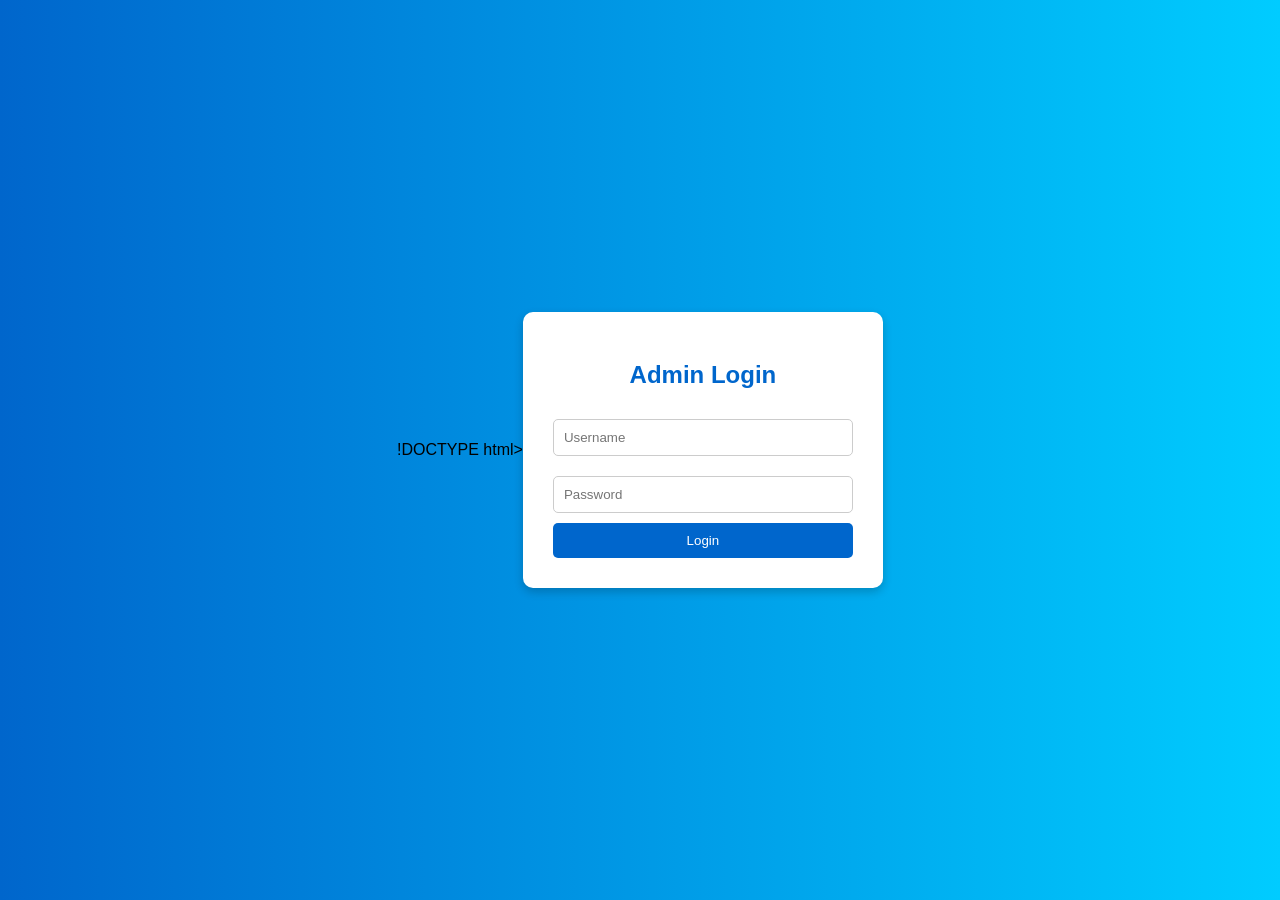
<file: admin.html>
!DOCTYPE html>
<html lang="en">
<head>
  <meta charset="UTF-8">
  <title>AQMA Pak Airways - Admin Login</title>
  <style>
    body {
      font-family: Arial, sans-serif;
      background: linear-gradient(to right, #0066cc, #00ccff);
      display: flex;
      justify-content: center;
      align-items: center;
      height: 100vh;
      margin: 0;
    }
    .login-box {
      background: #fff;
      padding: 30px;
      border-radius: 10px;
      box-shadow: 0px 4px 10px rgba(0,0,0,0.2);
      width: 300px;
      text-align: center;
    }
    .login-box h2 {
      margin-bottom: 20px;
      color: #0066cc;
    }
    .login-box input {
      width: 100%;
      padding: 10px;
      margin: 10px 0;
      border: 1px solid #ccc;
      border-radius: 5px;
    }
    .login-box button {
      width: 100%;
      padding: 10px;
      background: #0066cc;
      color: #fff;
      border: none;
      border-radius: 5px;
      cursor: pointer;
    }
    .login-box button:hover {
      background: #004c99;
    }
  </style>
</head>
<body>
  <div class="login-box">
    <h2>Admin Login</h2>
    <input type="text" id="username" placeholder="Username" required>
    <input type="password" id="password" placeholder="Password" required>
    <button onclick="validateLogin()">Login</button>
  </div>

  <script>
    function validateLogin() {
      const user = document.getElementById("username").value;
      const pass = document.getElementById("password").value;

      // Demo credentials
      if(user === "aqmaAdmin" && pass === "pakAirways2026") {
        alert("Login successful!");
        window.location.href = "admin_dashboard.html"; // redirect
      } else {
        alert("Invalid username or password!");
      }
    }
  </script>
</body>
</html>
</file>
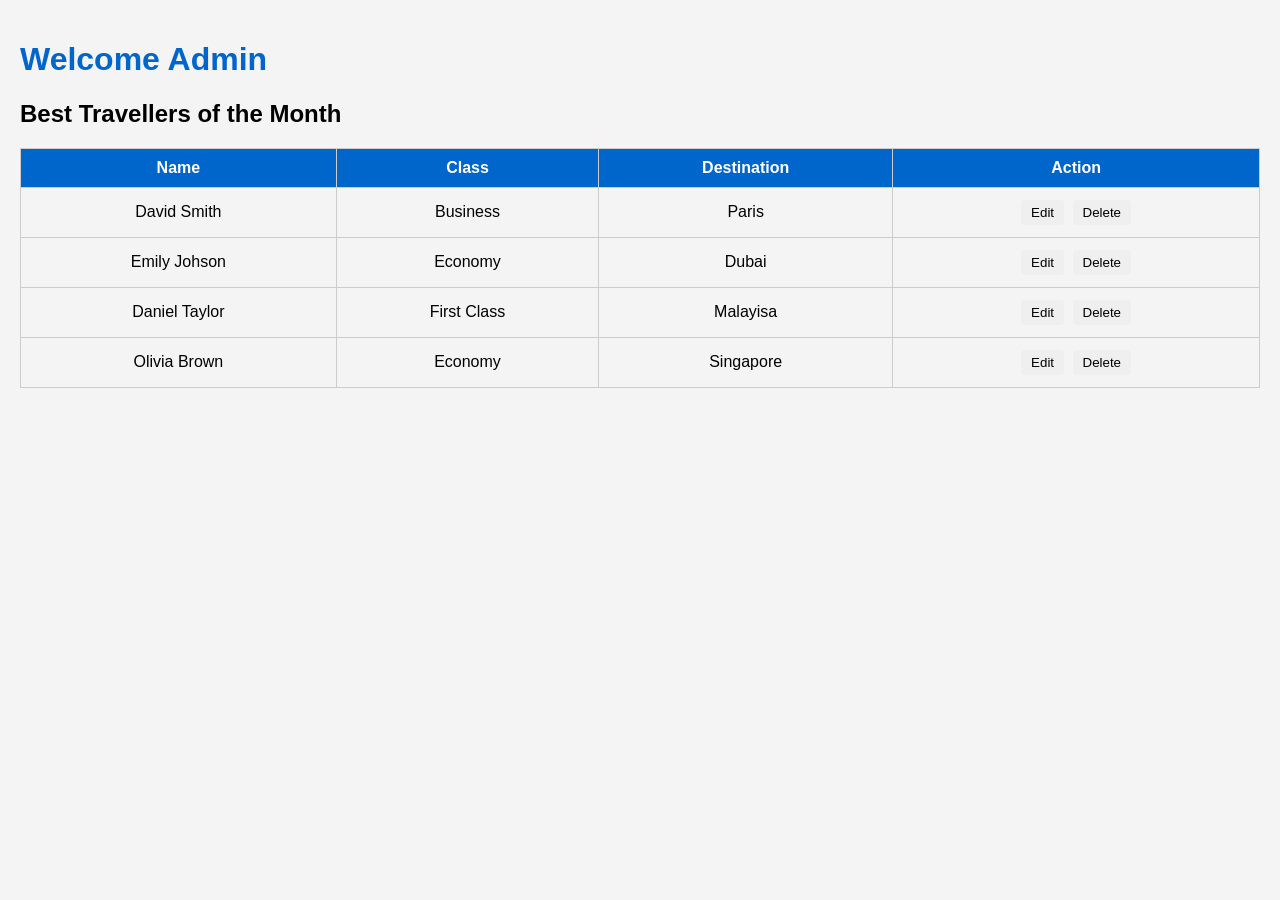
<file: admin_dashboard.html>
<!DOCTYPE html>
<html lang="en">
<head>
  <meta charset="UTF-8">
  <title>Admin Dashboard</title>
  <style>
    body {
      font-family: Arial, sans-serif;
      background: #f4f4f4;
      margin: 0;
      padding: 20px;
    }
    h1 {
      color: #0066cc;
    }
    table {
      width: 100%;
      border-collapse: collapse;
      margin-top: 20px;
    }
    table, th, td {
      border: 1px solid #ccc;
    }
    th, td {
      padding: 10px;
      text-align: center;
    }
    th {
      background: #0066cc;
      color: #fff;
    }
    button {
      padding: 5px 10px;
      margin: 2px;
      border: none;
      border-radius: 4px;
      cursor: pointer;
    }
    button:hover {
      opacity: 0.8;
    }
  </style>
</head>
<body>
  <h1>Welcome Admin</h1>
  <h2>Best Travellers of the Month</h2>
  <table id="travellersTable">
    <tr>
      <th>Name</th>
      <th>Class</th>
      <th>Destination</th>
      <th>Action</th>
    </tr>
    <tr>
      <td>David Smith</td>
      <td>Business</td>
      <td>Paris</td>
      <td>
        <button onclick="editTraveller(this)">Edit</button>
        <button onclick="deleteTraveller(this)">Delete</button>
      </td>
    </tr>
    <tr>
      <td>Emily Johson</td>
      <td>Economy</td>
      <td>Dubai</td>
      <td>
        <button onclick="editTraveller(this)">Edit</button>
        <button onclick="deleteTraveller(this)">Delete</button>
      </td>
    </tr>
    <tr>
      <td>Daniel Taylor</td>
      <td>First Class</td>
      <td>Malayisa</td>
      <td>
        <button onclick="editTraveller(this)">Edit</button>
        <button onclick="deleteTraveller(this)">Delete</button>
      </td>
    </tr>
    <tr>
      <td>Olivia Brown</td>
      <td>Economy</td>
      <td>Singapore</td>
      <td>
        <button onclick="editTraveller(this)">Edit</button>
        <button onclick="deleteTraveller(this)">Delete</button>
      </td>
    </tr>
  </table>

  <script>
    // Delete function
    function deleteTraveller(button) {
      const row = button.parentNode.parentNode;
      row.parentNode.removeChild(row);
      alert("Traveller deleted successfully!");
    }

    // Edit function
    function editTraveller(button) {
      const row = button.parentNode.parentNode;
      const cells = row.getElementsByTagName("td");

      // Current values
      const currentName = cells[0].innerText;
      const currentClass = cells[1].innerText;
      const currentDestination = cells[2].innerText;

      // Prompt for new values
      const newName = prompt("Edit Name:", currentName);
      const newClass = prompt("Edit Class:", currentClass);
      const newDestination = prompt("Edit Destination:", currentDestination);

      // Update if not null
      if(newName !== null) cells[0].innerText = newName;
      if(newClass !== null) cells[1].innerText = newClass;
      if(newDestination !== null) cells[2].innerText = newDestination;

      alert("Traveller updated successfully!");
    }
  </script>
</body>
</html>
</file>
